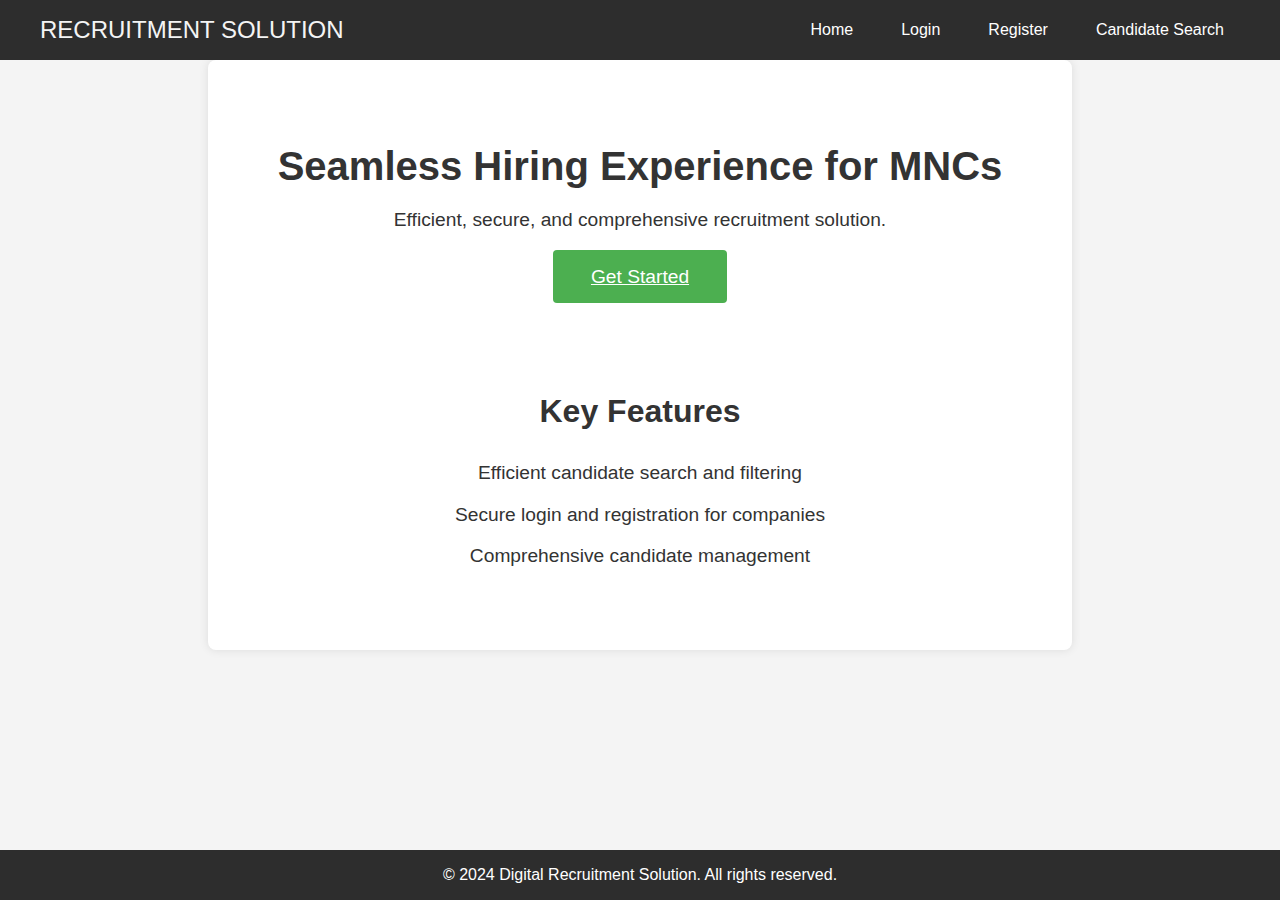
<file: index.html>
<!DOCTYPE html>
<html lang="en">

  <head>
    <meta charset="UTF-8">
    <meta name="viewport" content="width=device-width, initial-scale=1.0">
    <title>Digital Recruitment Solution</title>
    <link rel="stylesheet" href="styles.css">
  </head>

  <body>
    <header>
      <nav>
        <a href="index.html" class="logo">Recruitment Solution</a>
        <ul>
          <li><a href="index.html">Home</a></li>
          <li><a href="login.html">Login</a></li>
          <li><a href="register.html">Register</a></li>
          <li><a href="search.html">Candidate Search</a></li>
        </ul>
      </nav>
    </header>
    <main>
      <section class="hero">
        <h1>Seamless Hiring Experience for MNCs</h1>
        <p>Efficient, secure, and comprehensive recruitment solution.</p>
        <a href="register.html" class="button">Get Started</a>
      </section>
      <section class="features">
        <h2>Key Features</h2>
        <ul>
          <li>Efficient candidate search and filtering</li>
          <li>Secure login and registration for companies</li>
          <li>Comprehensive candidate management</li>
        </ul>
      </section>
    </main>
    <footer>
      <p>&copy; 2024 Digital Recruitment Solution. All rights reserved.</p>
    </footer>
  </body>

</html>
</file>
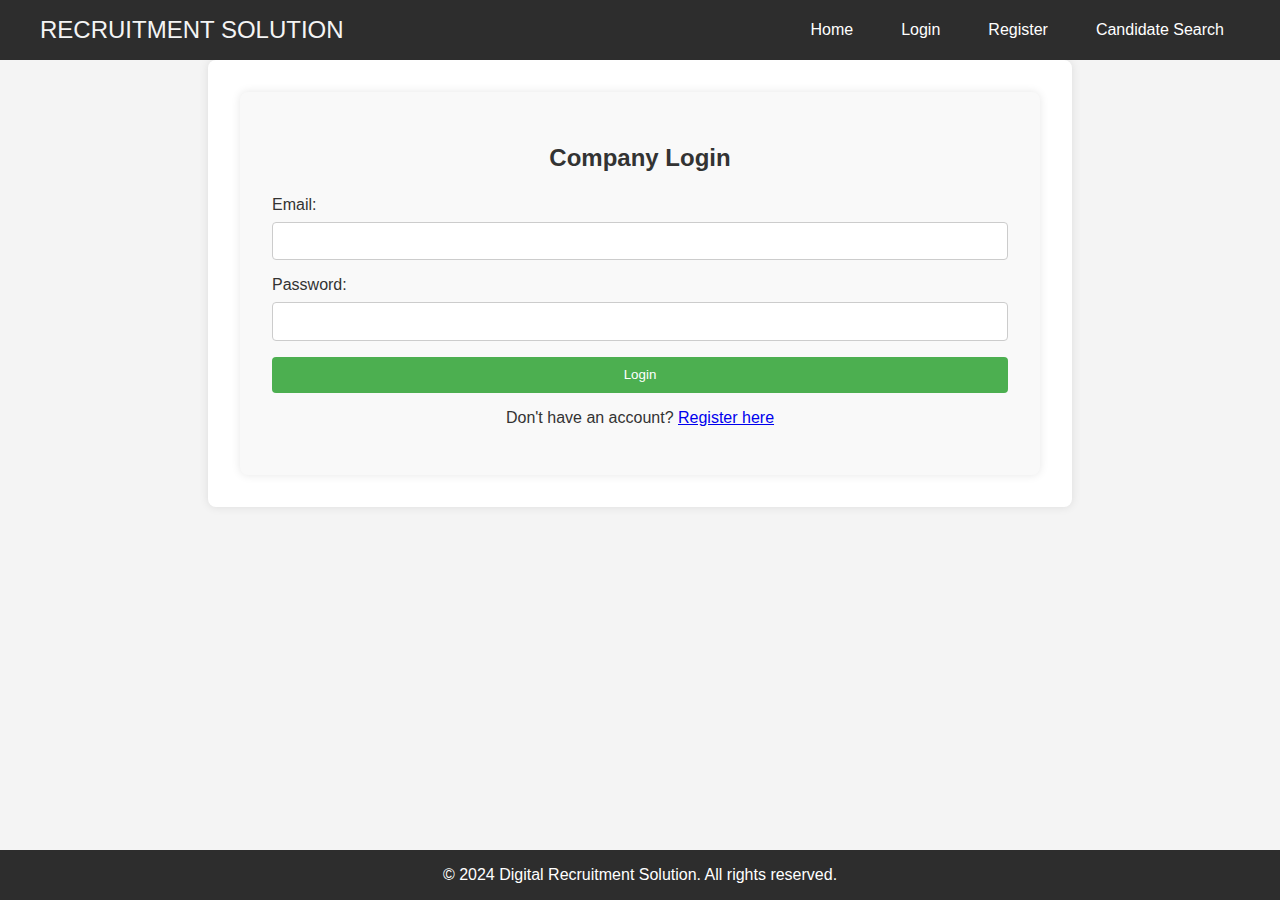
<file: login.html>
<!DOCTYPE html>
<html lang="en">

  <head>
    <meta charset="UTF-8">
    <meta name="viewport" content="width=device-width, initial-scale=1.0">
    <title>Login</title>
    <link rel="stylesheet" href="styles.css">
  </head>

  <body>
    <header>
      <nav>
        <a href="index.html" class="logo">Recruitment Solution</a>
        <ul>
          <li><a href="index.html">Home</a></li>
          <li><a href="login.html">Login</a></li>
          <li><a href="register.html">Register</a></li>
          <li><a href="search.html">Candidate Search</a></li>
        </ul>
      </nav>
    </header>
    <main>
      <section class="form-container">
        <h2>Company Login</h2>
        <form>
          <div>
            <label for="email">Email:</label>
            <input type="email" id="email" name="email" required>
          </div>
          <div>
            <label for="password">Password:</label>
            <input type="password" id="password" name="password" required>
          </div>
          <button type="submit" class="button">Login</button>
        </form>
        <p>Don't have an account? <a href="register.html">Register here</a></p>
      </section>
    </main>
    <footer>
      <p>&copy; 2024 Digital Recruitment Solution. All rights reserved.</p>
    </footer>
  </body>

</html>
</file>
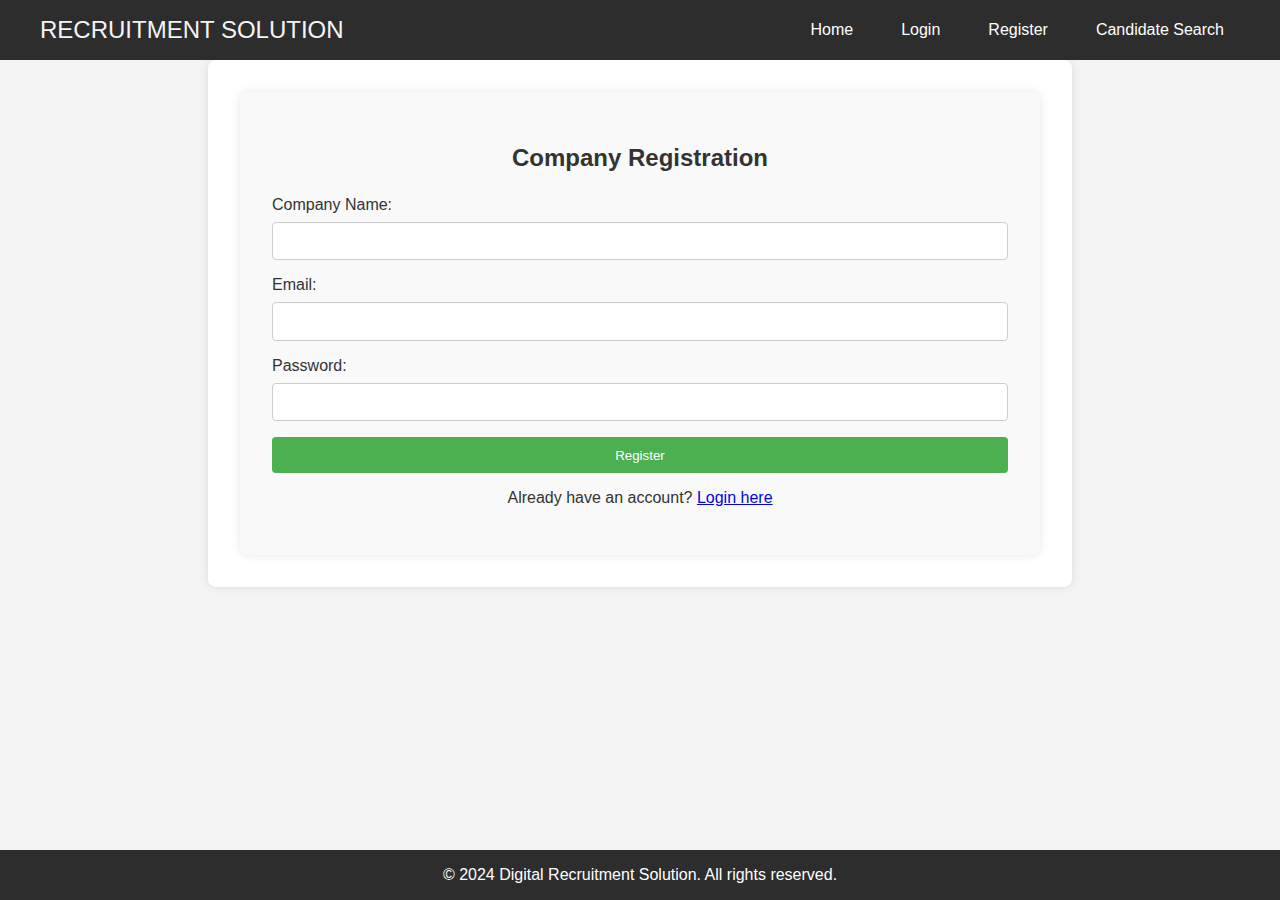
<file: register.html>
<!DOCTYPE html>
<html lang="en">

  <head>
    <meta charset="UTF-8">
    <meta name="viewport" content="width=device-width, initial-scale=1.0">
    <title>Register</title>
    <link rel="stylesheet" href="styles.css">
  </head>

  <body>
    <header>
      <nav>
        <a href="index.html" class="logo">Recruitment Solution</a>
        <ul>
          <li><a href="index.html">Home</a></li>
          <li><a href="login.html">Login</a></li>
          <li><a href="register.html">Register</a></li>
          <li><a href="search.html">Candidate Search</a></li>
        </ul>
      </nav>
    </header>
    <main>
      <section class="form-container">
        <h2>Company Registration</h2>
        <form>
          <div>
            <label for="company-name">Company Name:</label>
            <input type="text" id="company-name" name="company-name" required>
          </div>
          <div>
            <label for="email">Email:</label>
            <input type="email" id="email" name="email" required>
          </div>
          <div>
            <label for="password">Password:</label>
            <input type="password" id="password" name="password" required>
          </div>
          <button type="submit" class="button">Register</button>
        </form>
        <p>Already have an account? <a href="login.html">Login here</a></p>
      </section>
    </main>
    <footer>
      <p>&copy; 2024 Digital Recruitment Solution. All rights reserved.</p>
    </footer>
  </body>

</html>
</file>
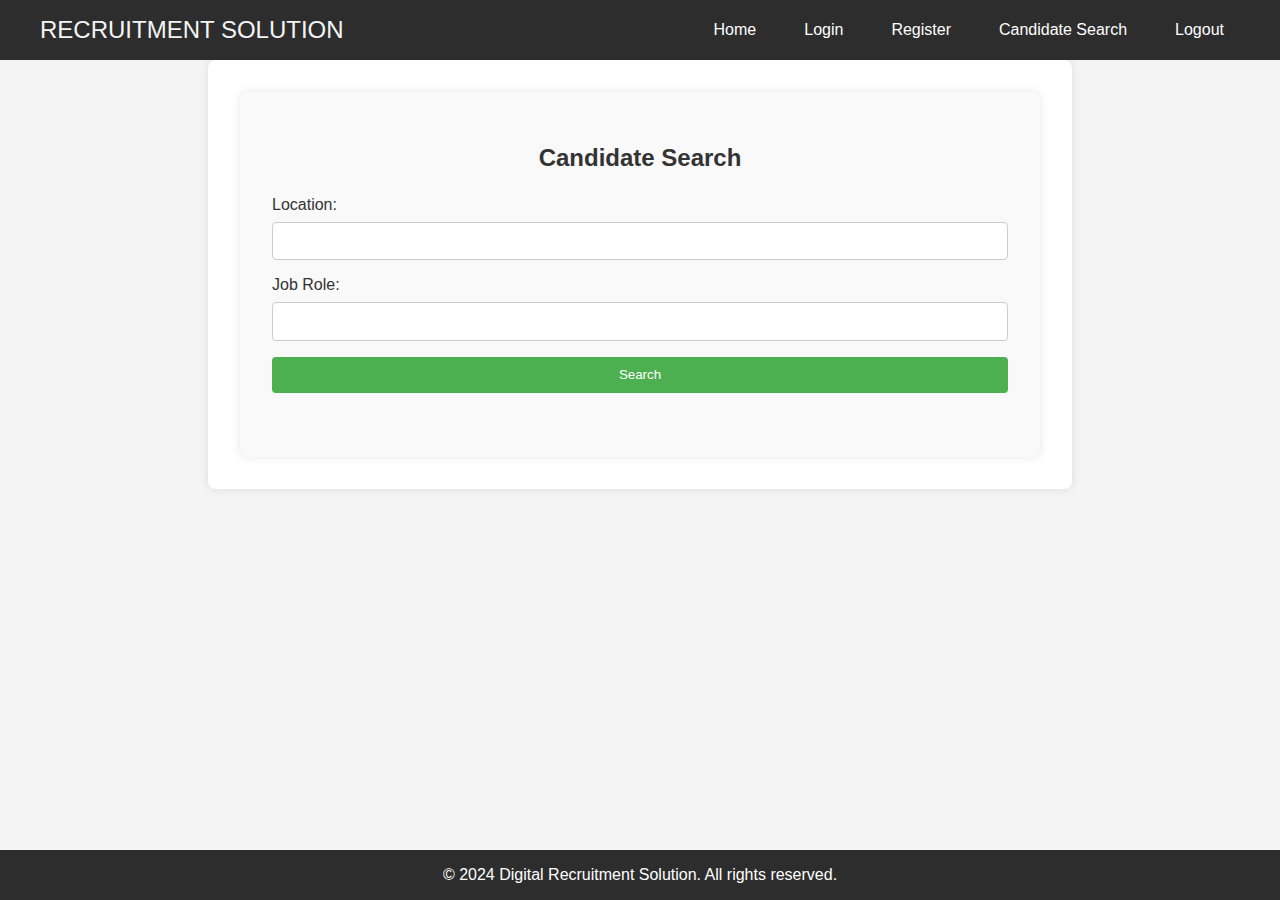
<file: search.html>
<!DOCTYPE html>
<html lang="en">

  <head>
    <meta charset="UTF-8">
    <meta name="viewport" content="width=device-width, initial-scale=1.0">
    <title>Candidate Search</title>
    <link rel="stylesheet" href="styles.css">
  </head>

  <body>
    <header>
      <nav>
        <a href="index.html" class="logo">Recruitment Solution</a>
        <ul>
          <li><a href="index.html">Home</a></li>
          <li><a href="login.html">Login</a></li>
          <li><a href="register.html">Register</a></li>
          <li><a href="search.html">Candidate Search</a></li>
          <li><a href="#">Logout</a></li>
        </ul>
      </nav>
    </header>
    <main>
      <section class="form-container">
        <h2>Candidate Search</h2>
        <form>
          <div>
            <label for="location">Location:</label>
            <input type="text" id="location" name="location" required>
          </div>
          <div>
            <label for="job-role">Job Role:</label>
            <input type="text" id="job-role" name="job-role" required>
          </div>
          <button type="submit" class="button">Search</button>
        </form>
        <section id="candidate-results">
          <!-- Candidate results will be listed here -->
        </section>
      </section>
    </main>
    <footer>
      <p>&copy; 2024 Digital Recruitment Solution. All rights reserved.</p>
    </footer>
  </body>

</html>
</file>
<file: styles.css>
/* General Styles */
body {
  font-family: Arial, sans-serif;
  margin: 0;
  padding: 0;
  background-color: #f4f4f4;
  color: #333;
}

header {
  background-color: #2d2d2d;
  color: white;
  padding: 1em 0;
  text-align: center;
  position: sticky;
  top: 0;
  z-index: 1000;
}

nav {
  display: flex;
  justify-content: space-between;
  align-items: center;
  max-width: 1200px;
  margin: 0 auto;
  padding: 0 1em;
}

.logo {
  font-size: 1.5em;
  text-transform: uppercase;
  color: #f4f4f4;
  text-decoration: none;
}

.logo:hover {
  color: #45a049;
}


nav ul {
  list-style: none;
  display: flex;
  gap: 1em;
  margin: 0;
  padding: 0;
}

nav ul li {
  display: inline;
}

nav ul li a {
  color: white;
  text-decoration: none;
  padding: 0.5em 1em;
}

nav ul li a:hover {
  background-color: #4CAF50;
  border-radius: 4px;
}

main {
  padding: 2em;
  max-width: 800px;
  margin: 0 auto;
  background-color: white;
  border-radius: 8px;
  box-shadow: 0 0 10px rgba(0, 0, 0, 0.1);
}

footer {
  text-align: center;
  /* padding: 1em 0; */
  background-color: #2d2d2d;
  color: white;
  position: fixed;
  width: 100%;
  bottom: 0;
}

/* Hero Section */
.hero {
  text-align: center;
  padding: 2em 0;
}

.hero h1 {
  font-size: 2.5em;
  margin: 0.5em 0;
}

.hero p {
  font-size: 1.2em;
  margin-bottom: 1em;
}

.hero .button {
  padding: 0.8em 2em;
  font-size: 1.2em;
}

/* Features Section */
.features {
  padding: 2em 0;
}

.features h2 {
  text-align: center;
  font-size: 2em;
  margin-bottom: 1em;
}

.features ul {
  list-style: none;
  padding: 0;
  text-align: center;
}

.features ul li {
  margin: 1em 0;
  font-size: 1.2em;
}

/* Form Container */
.form-container {
  padding: 2em;
  background-color: #f9f9f9;
  border-radius: 8px;
  box-shadow: 0 0 10px rgba(0, 0, 0, 0.1);
}

.form-container h2 {
  text-align: center;
  margin-bottom: 1em;
}

.form-container form {
  display: flex;
  flex-direction: column;
  gap: 1em;
}

.form-container form div {
  display: flex;
  flex-direction: column;
}

.form-container form div label {
  margin-bottom: 0.5em;
}

.form-container form div input {
  padding: 0.8em;
  border: 1px solid #ccc;
  border-radius: 4px;
}

.button {
  padding: 0.8em 1.2em;
  background-color: #4CAF50;
  color: white;
  border: none;
  border-radius: 4px;
  cursor: pointer;
  text-align: center;
  display: inline-block;
}

.button:hover {
  background-color: #45a049;
}

.form-container p {
  text-align: center;
  margin-top: 1em;
}

#candidate-results {
  margin-top: 2em;
}
</file>
